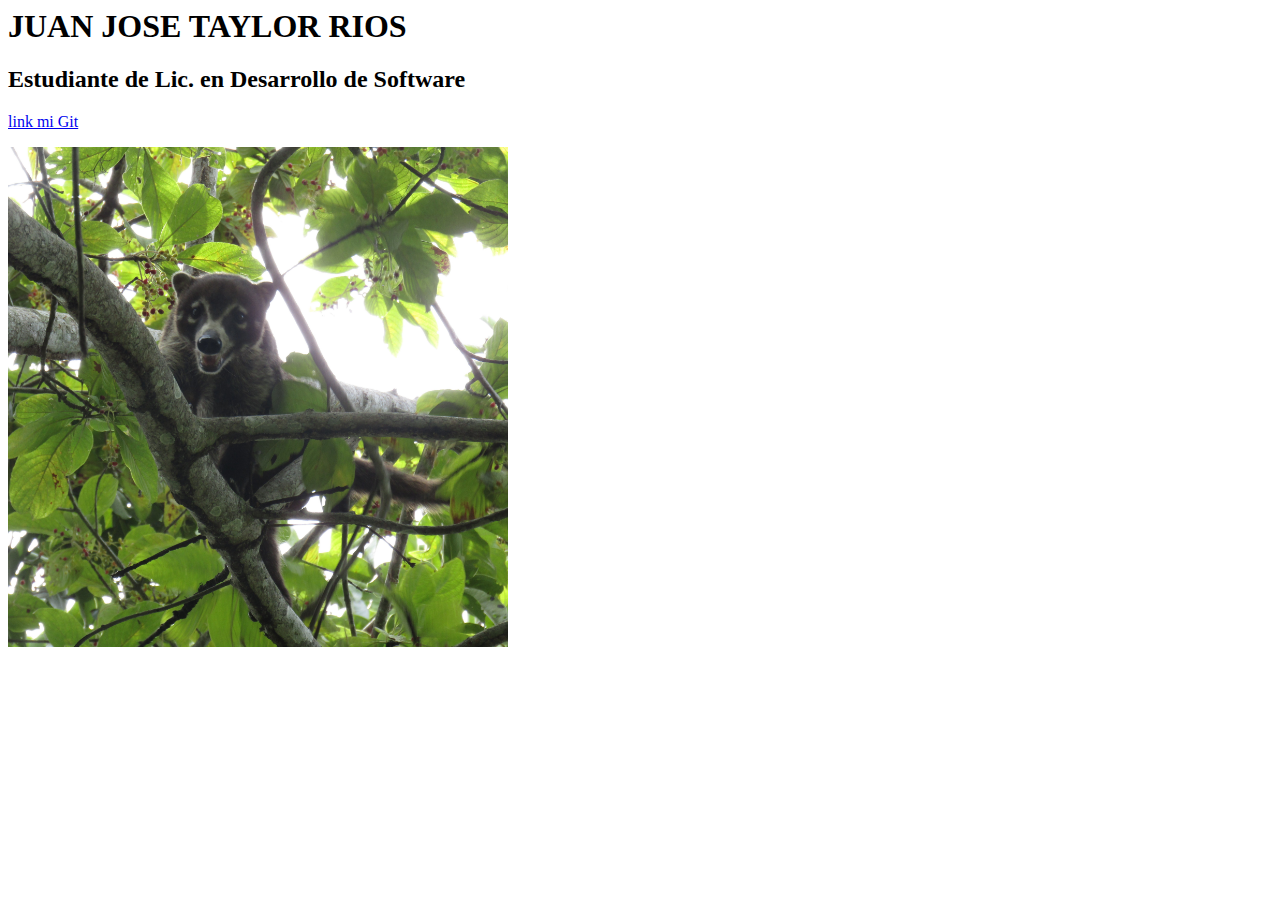
<file: lab2/index.html>
<html>
    <head>

    </head>
    <body>
        <h1>JUAN JOSE TAYLOR RIOS</h1>
        <h2>Estudiante de Lic. en Desarrollo de Software</h2>
        <p>
            <a href="https://github.com/2022-SEMII-DESIV-G1/taylor-juan" target="_blank">link mi Git</a>
        </p>
       <p>
        <img width="500" height="500" src="gatosolo.JPG" alt="Imagen de Gato solo">
       </p>
    </body>
</html>
</file>
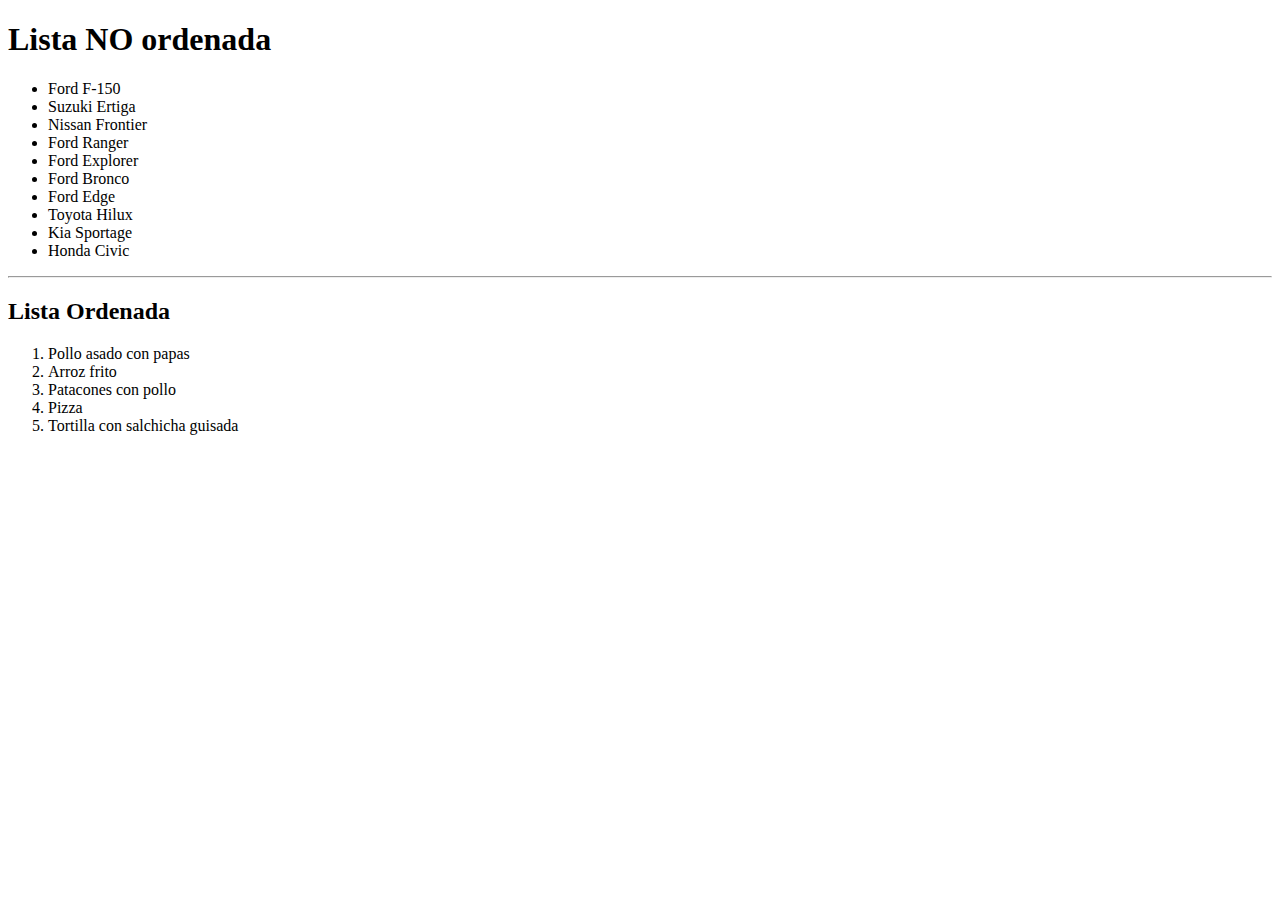
<file: lab4/parte1.html>
<!DOCTYPE html>
<html lang="en">
<head>
    <meta charset="UTF-8">
    <meta http-equiv="X-UA-Compatible" content="IE=edge">
    <meta name="viewport" content="width=device-width, initial-scale=1.0">
    <title>parte1</title>
</head>
<body>
    <h1>Lista NO ordenada</h1>
    <ul>
        <li>Ford F-150</li>
        <li>Suzuki Ertiga</li>
        <li>Nissan Frontier</li>
        <li>Ford Ranger</li>
        <li>Ford Explorer</li>
        <li>Ford Bronco</li>
        <li>Ford Edge</li>
        <li>Toyota Hilux</li>
        <li>Kia Sportage</li>
        <li>Honda Civic</li>
    </ul>
<hr>
    <h2>Lista Ordenada</h2>
    <ol>
        <li>Pollo asado con papas</li>
        <li>Arroz frito</li>
        <li>Patacones con pollo</li>
        <li>Pizza</li>
        <li>Tortilla con salchicha guisada</li>
    </ol>
</body>
</html>
</file>
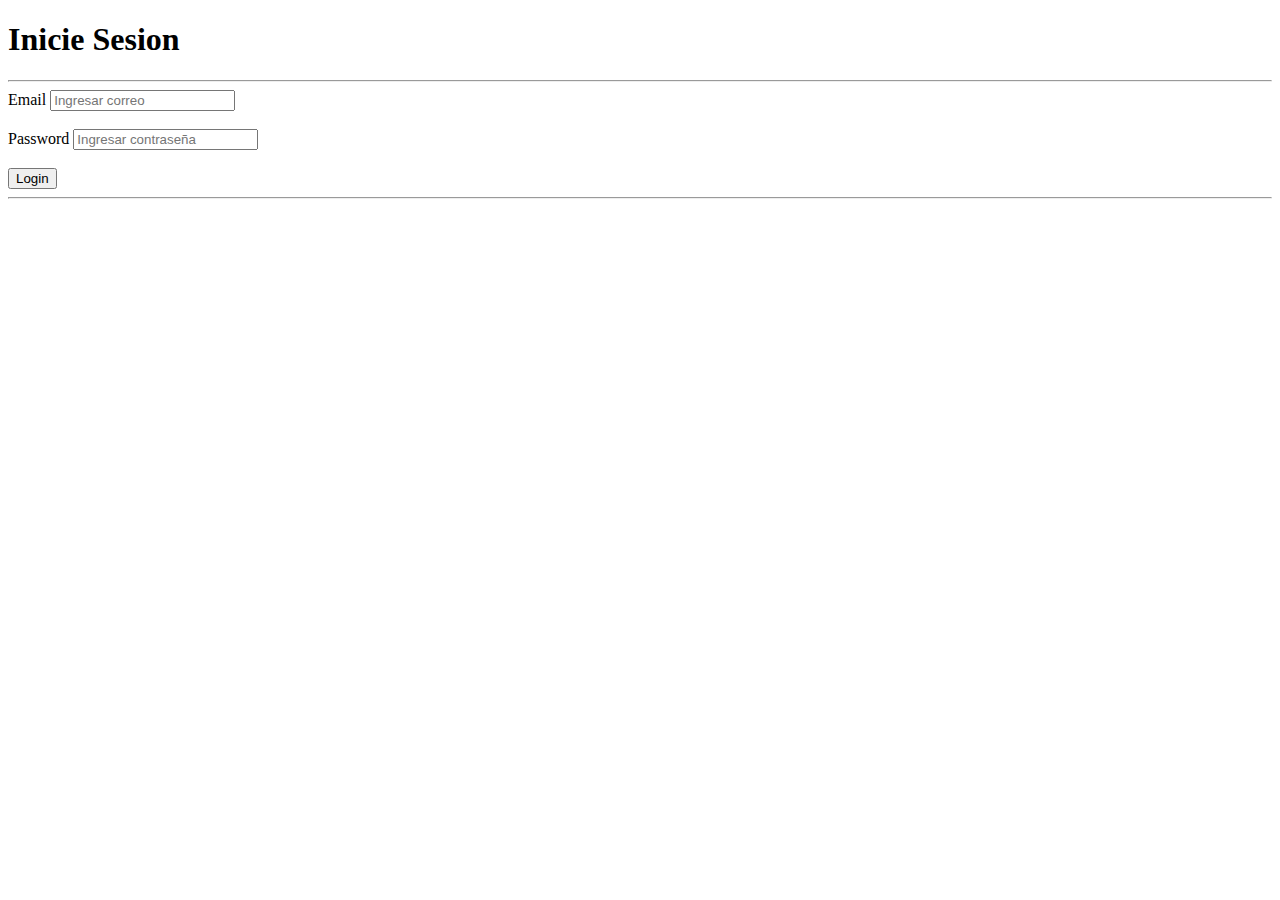
<file: lab4/parte2.html>
<!DOCTYPE html>
<html lang="en">
<head>
    <meta charset="UTF-8">
    <meta http-equiv="X-UA-Compatible" content="IE=edge">
    <meta name="viewport" content="width=device-width, initial-scale=1.0">
    <title>parte2</title>
</head>
<body>
    <h1>Inicie Sesion</h1>
    <hr>
    <form id="formulario" action="" method="post">
        <div>
          <label for="email">Email</label>
          <input id="email" type="text" placeholder="Ingresar correo">
        </div>
        <br>
        <div>
          <label for="password">Password</label>
          <input id="password" type="password" placeholder="Ingresar contraseña">
        </div>
        <br>
        <button type="Login" >Login</button>
    </form>
    
    <script>
      var formulario = document.getElementById('formulario');
      formulario.addEventListener('submit',(e) =>{
        e.preventDefault()
        var eemail = document.getElementById('email').value;
        var ppassword = document.getElementById('password').value;
        console.log("email: " + eemail);
        console.log("password: " + ppassword);
      }  )
      
    </script>
    <hr>
</body>
</html>
</file>
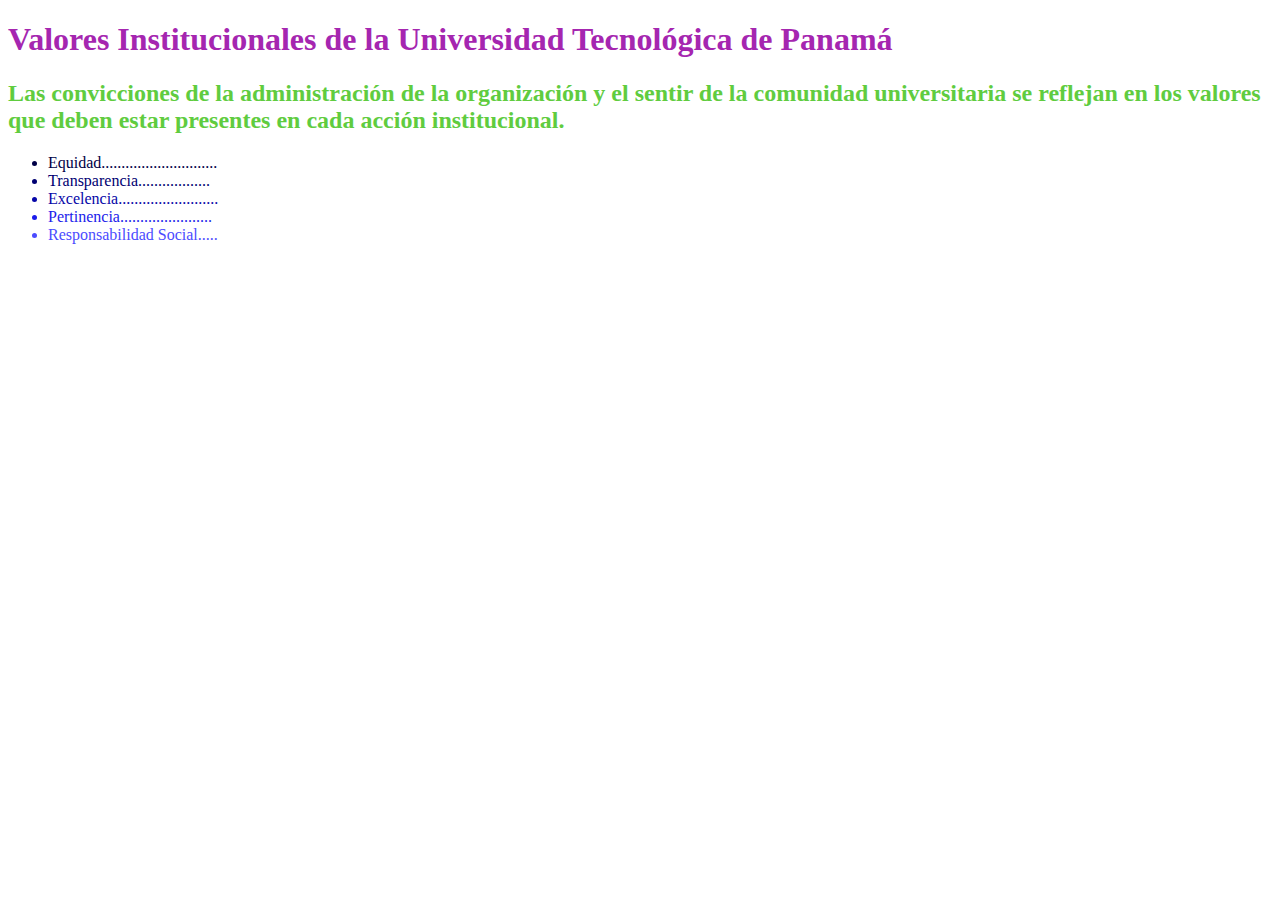
<file: lab5/parte1.html>
<!DOCTYPE html>
<html lang="en">
<head>
    <meta charset="UTF-8">
    <meta http-equiv="X-UA-Compatible" content="IE=edge">
    <meta name="viewport" content="width=device-width, initial-scale=1.0">
    <title>parte1-lab4</title>
    <link rel="stylesheet" href="parte1.css">
</head>
<body>
    <h1 style="color: rgb(165, 38, 176);">Valores Institucionales de la Universidad Tecnológica de Panamá</h1>
    
    <style>
        h2{
            color: rgb(96, 204, 63);
        }
    </style>
    <h2>Las convicciones de la administración de la organización y el sentir de la comunidad universitaria se reflejan en los valores que deben estar presentes en cada acción institucional.</h2>
    <ul>
        <li id="colorEquidad">Equidad.............................</li>
        <li id="colorTransparencia">Transparencia..................</li>
        <li id="colorExcelencia">Excelencia.........................</li>
        <li id="colorPertinencia">Pertinencia.......................</li>
        <li id="colorResponsabilidad">Responsabilidad Social.....</li>
    </ul>
</body>
</html>
</file>
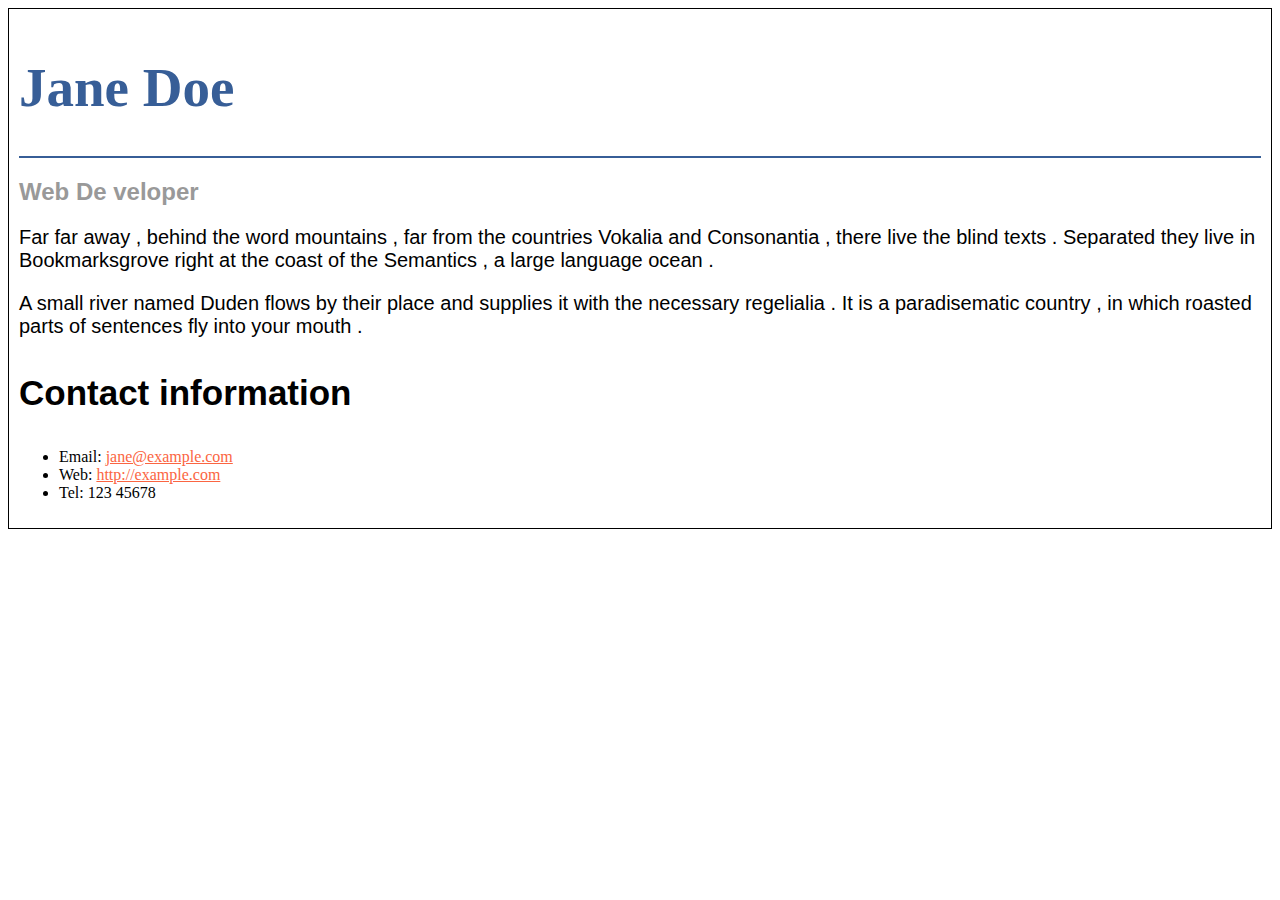
<file: lab6/wirfreme.html>
<!DOCTYPE html>
<html lang="en">
<head>
    <meta charset="UTF-8">
    <meta http-equiv="X-UA-Compatible" content="IE=edge">
    <meta name="viewport" content="width=device-width, initial-scale=1.0">
    <title>1er wirfreme</title>

    <style>
        .box{
            border: 1px solid black;
            padding: 10px;
            margin: unset
        }
        .h1{
            color:#375e97;
            font-size: 55px;
        }
        .h2{
            font-family: arial ;
            color:  #999999;

        }
        p{
            font-family: arial ;
            font-size: 20px;
        }
        .ci{
            font-family: Arial;
            font-size: 35px;
        }
        a{
            color:  #fb6542;
        }
        
    </style>

</head>
<body>
    <div class="box">
        
        <h1 class="h1" >Jane Doe</h1>
        <hr color="#375e97" >
        
        <h2 class="h2">Web De veloper</h2>
       
        <p>Far far away , behind the word mountains , far from the countries Vokalia and 
            Consonantia , there live the blind texts . Separated they live in Bookmarksgrove right at 
            the coast of the Semantics , a large language ocean . 
        </p>

        <p>A small river named Duden flows by their place and supplies it with the necessary regelialia . 
            It is a paradisematic country , in which roasted parts of sentences fly into your mouth .
        </p>

        <h3 class="ci">Contact information</h3>
        
        <ul class="pa">
            <li>Email: <a href="">jane@example.com</a></li>
            <li>Web: <a href="">http://example.com</a></li>
            <li>Tel: 123 45678</li>
        </ul>
        
    </div>
</body>
</html>
</file>
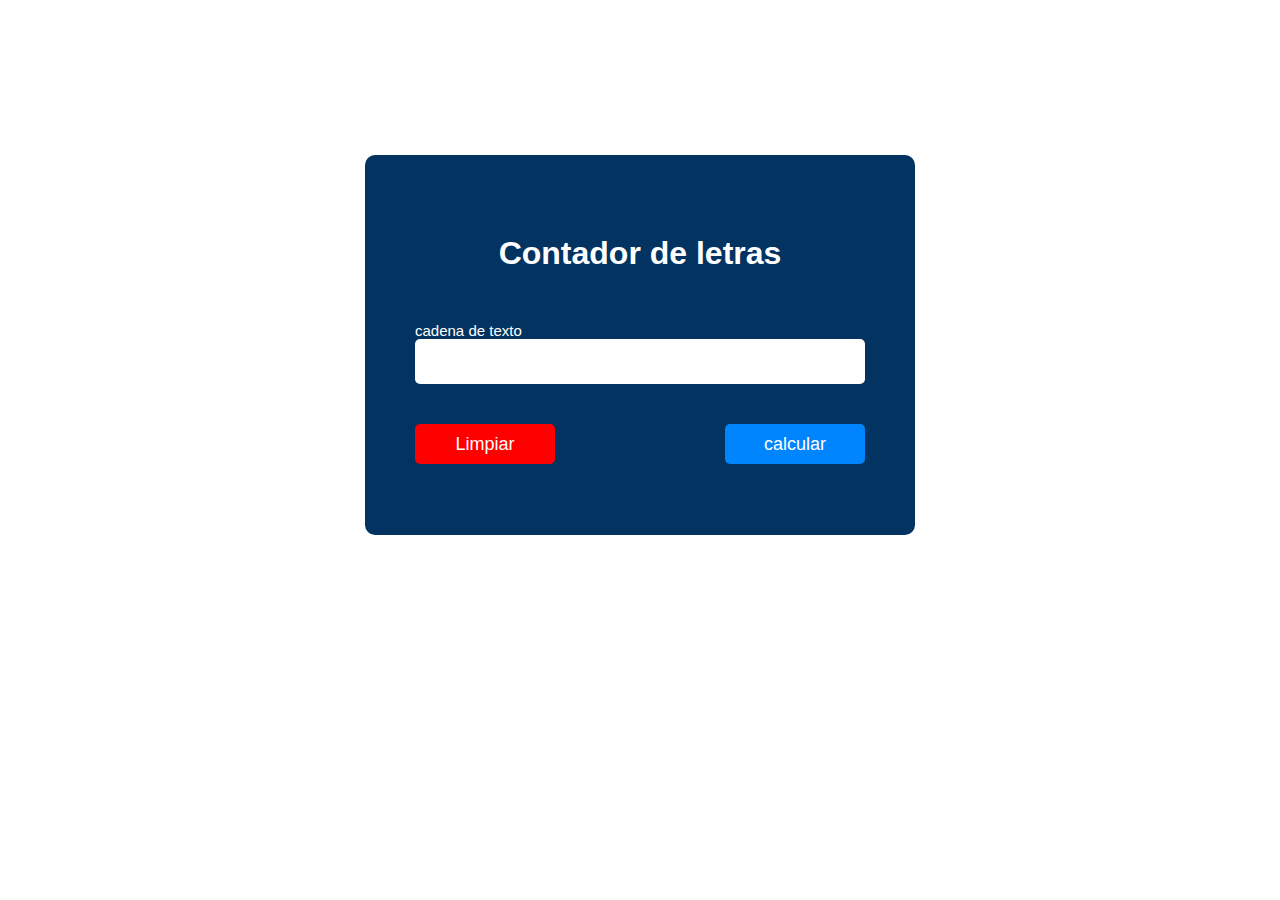
<file: lab8/labo8.html>
<!DOCTYPE html>
<html lang="en">
<head>
    <meta charset="UTF-8">
    <meta http-equiv="X-UA-Compatible" content="IE=edge">
    <meta name="viewport" content="width=device-width, initial-scale=1.0">
    <title>Lab8</title>
    <link rel="stylesheet" href="labor8.css">
</head>
<body>
    <form id="contletra" onsubmit="calcularlt">
        
        <div>
            <h1>Contador de letras</h1>
            <div class="input">
                <p class="p" >cadena de texto</p>
                <input id="letras" type="text">

            </div>
            
            <div class="botones" >
                <button class="buttonprin  buttonlimp" type="submit">Limpiar</button>
                <button class="buttonprin  buttoncalcular" type="submit">calcular</button>
            </div>
        </div>
    </form>

</body>

<script src="laboratorio8.js"></script>
</html>
</file>
<file: lab5/parte1.css>
#colorResponsabilidad{
    color: rgb(75, 75, 255)
}

#colorPertinencia{
    color: rgb(27, 27, 235)
}

#colorExcelencia{
    color: rgb(6, 6, 168)
}

#colorTransparencia{
    color: rgb(0, 0, 114)
}

#colorEquidad{
    color: rgb(0, 0, 70)
}
</file>
<file: lab8/labor8.css>
*{ 
    margin: 0;
    padding: 0;
}

form{
    /*color fondo*/
    background-color: #023361;
    /*margen*/
    margin-top: 155px;
    margin-left: auto;
    margin-right: auto;
    
    
    border: 0px solid #023361;
    border-radius: 10px;/*esquina curva*/
    
    /*padding*/
    padding: 50px ;
    
    /*content*/
    height: 280px;
    width: 450px;/*ancho*/
    
}

h1{
    margin-top: 30px;
}
p{
    font-family: sans-serif;
    font-size: 15px;
}

div{
    font-family:sans-serif ;
    text-align: center;
    color: white;
}
.input{
    display: flex;
    justify-content: flex-start;
    flex-direction: column;
    margin-top: 50px;

}

.input>input{
    height: 45px;
    
    border: 0px solid white;
    border-radius: 5px;/*esquina curva*/
}

.input>p{
   text-align: left;
}
.buttonprin{

    color: white;
    
    height: 40px;/*alto*/
    width: 140px;/*ancho*/

    border: none;
    border-radius: 5px;/*esquina curva*/

    font-family:sans-serif;
    font-size: 18px;
    
}
.botones{
    display: flex;
    justify-content: space-between;
    margin-top: 40px;
}
.buttoncalcular{


    background-color: #0085FF;
}

.buttonlimp{

    background-color: #FF0000;

}
</file>
